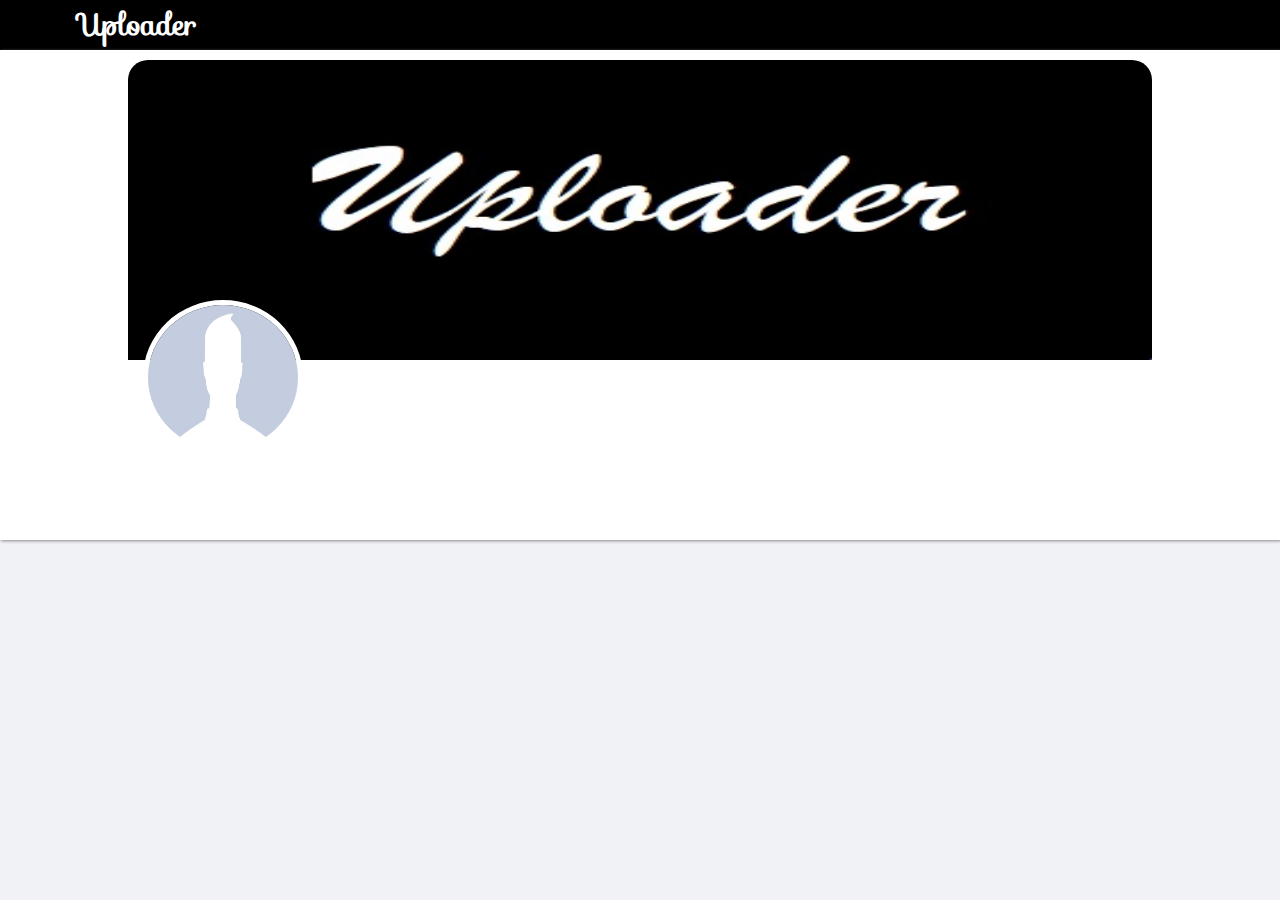
<file: pages/perfil.html>
<!DOCTYPE html>
<html lang="en">

<head>
  <meta charset="UTF-8">
  <meta name="viewport" content="width=device-width, initial-scale=1.0">
  <meta http-equiv="X-UA-Compatible" content="ie=edge">
  <link rel="stylesheet" href="../css/perfil.css">
  <link rel="stylesheet" href="https://fonts.googleapis.com/css?family=Sofia">
  <link rel="preconnect" href="https://fonts.googleapis.com">
  <link rel="preconnect" href="https://fonts.gstatic.com" crossorigin>
  <link href="https://fonts.googleapis.com/css2?family=PT+Sans&display=swap" rel="stylesheet">
  <title>UPLOADER / Perfil</title>
</head>

<body>
  <header>
    <div class="header_titulo">
      <h1> <a href="inicio.html"> Uploader </a></h1>
    </div>

  </header>

  <div class="cuerpo">

    <div class="cuerpo_portada">

      <div class="imagen_portada">
        <img src="../media/portada2.jpg" alt="">
      </div>
      <div class="portada_perfil">
        <img src="../media/perfil.jpg" alt="">
      </div>
    </div>

    <div class="cuerpo_debajoPortada">
      <div class="cuerpo_usuario">
        <h2>Usuario</h2>
      </div>
      <a href="modperfil/editportada.html">  <button type="button" name="button">Editar Perfil</button></a>
      <div class="cuerpo_linea"></div>
      <div class="cuerpo_informacion">

        <ul>
          <li>
            <p>Estudió Electronics and Communication engineering en UNT Argentina</p>
          </li>
          <li>
            <p>Estudió en Instituto Tecnico Salesiano Lorenzo Massa</p>
          </li>
          <li>
            <p>Vive en San Miguel de Tucumán</p>
          </li>
          <li>
            <p>Soltero</p>
          </li>

        </ul>
      </div>
      <button type="button" name="button">Editar detalles</button>
      <div class="cuerpo_linea"></div>

    <a href="modperfil/subir.html">  <button type="button" name="button">Subir archivo</button></a>


      <div class="cuerpo_archivossubidos">
          <div class="archivos_perfil">
              <img src="../media/perfil.jpg" alt=""> <h4>Usuario</h4>
          </div>
          <div class="archivos_contenido">

          </div>
          <div class="archivos_footer">

          </div>
      </div>


      <div class="cuerpo_archivossubidos">
          <div class="archivos_perfil">
              <img src="../media/perfil.jpg" alt=""> <h4>Usuario</h4>
          </div>
          <div class="archivos_contenido">

          </div>
          <div class="archivos_footer">

          </div>
      </div>

      <div class="cuerpo_archivossubidos">
          <div class="archivos_perfil">
              <img src="../media/perfil.jpg" alt=""> <h4>Usuario</h4>
          </div>
          <div class="archivos_contenido">

          </div>
          <div class="archivos_footer">

          </div>
      </div>

      <div class="cuerpo_archivossubidos">
          <div class="archivos_perfil">
              <img src="../media/perfil.jpg" alt=""> <h4>Usuario</h4>
          </div>
          <div class="archivos_contenido">

          </div>
          <div class="archivos_footer">

          </div>
      </div>

      <div class="cuerpo_archivossubidos">
          <div class="archivos_perfil">
              <img src="../media/perfil.jpg" alt=""> <h4>Usuario</h4>
          </div>
          <div class="archivos_contenido">

          </div>
          <div class="archivos_footer">

          </div>
      </div>

      <div class="cuerpo_archivossubidos">
          <div class="archivos_perfil">
              <img src="../media/perfil.jpg" alt=""> <h4>Usuario</h4>
          </div>
          <div class="archivos_contenido">

          </div>
          <div class="archivos_footer">

          </div>
      </div>

      <div class="cuerpo_archivossubidos">
          <div class="archivos_perfil">
              <img src="../media/perfil.jpg" alt=""> <h4>Usuario</h4>
          </div>
          <div class="archivos_contenido">

          </div>
          <div class="archivos_footer">

          </div>
      </div>

      <div class="cuerpo_archivossubidos">
          <div class="archivos_perfil">
              <img src="../media/perfil.jpg" alt=""> <h4>Usuario</h4>
          </div>
          <div class="archivos_contenido">

          </div>
          <div class="archivos_footer">

          </div>
      </div>

      <div class="cuerpo_archivossubidos">
          <div class="archivos_perfil">
              <img src="../media/perfil.jpg" alt=""> <h4>Usuario</h4>
          </div>
          <div class="archivos_contenido">

          </div>
          <div class="archivos_footer">

          </div>
      </div>




    </div>


  </div>



</body>

</html>
</file>
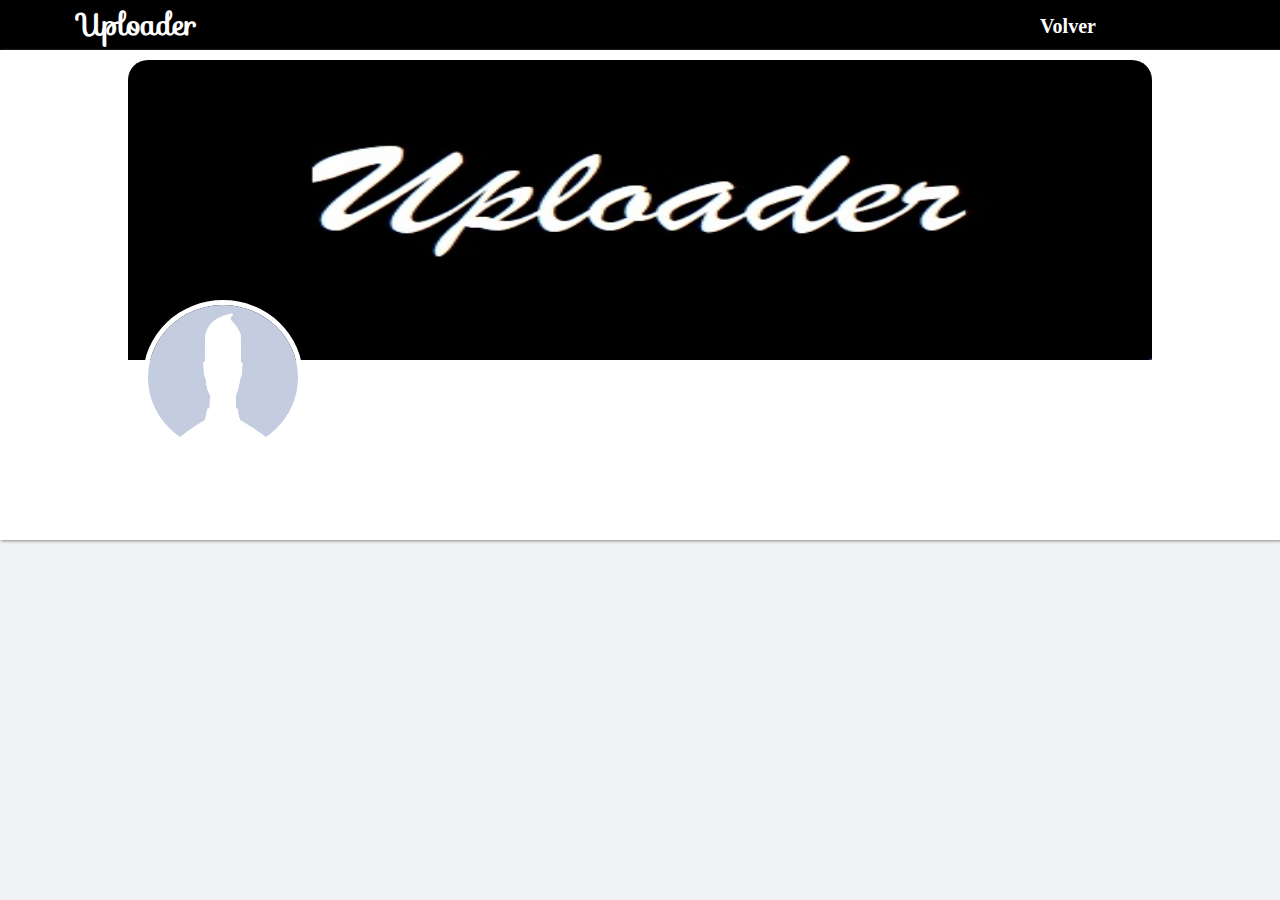
<file: pages/modperfil/editportada.html>
<!DOCTYPE html>
<html lang="en">

<head>
  <meta charset="UTF-8">
  <meta name="viewport" content="width=device-width, initial-scale=1.0">
  <meta http-equiv="X-UA-Compatible" content="ie=edge">
  <link rel="stylesheet" href="../../css/perfil.css">
  <link rel="stylesheet" href="https://fonts.googleapis.com/css?family=Sofia">
  <link rel="preconnect" href="https://fonts.googleapis.com">
  <link rel="preconnect" href="https://fonts.gstatic.com" crossorigin>
  <link href="https://fonts.googleapis.com/css2?family=PT+Sans&display=swap" rel="stylesheet">
  <title>UPLOADER / Editar Perfil</title>
</head>

<body>
  <header>
    <div class="header_titulo">
      <h1> <a href="../../index.html"> Uploader </a></h1>
    </div>
    <h2> <a href="../perfil.php"> Volver </a></h2>
  </header>

  <div class="cuerpo">


    <div class="cuerpo_portada">

      <div class="imagen_portada">
        <img src="../../media/portada2.jpg" alt="">
      </div>
      <div class="portada_perfil">
        <img src="../../media/perfil.jpg" alt="">
      </div>
    </div>


    <div class="cuerpo_debajoPortada">

      <div class="cuerpo_linea"></div>

      <div class="cuerpo_editarportada">
        <h1>Aqui puedes editar tus fotos de perfil o portada</h1>
      </div>
      <div class="cuerpo_linea"></div>
      <div class="cuerpo_botonesDeEdicion">
        <button type="button" name="button">Foto perfil</button>
        <button type="button" name="button">Foto portada</button>
      </div>










    </div>




  </div>




</body>

</html>
</file>
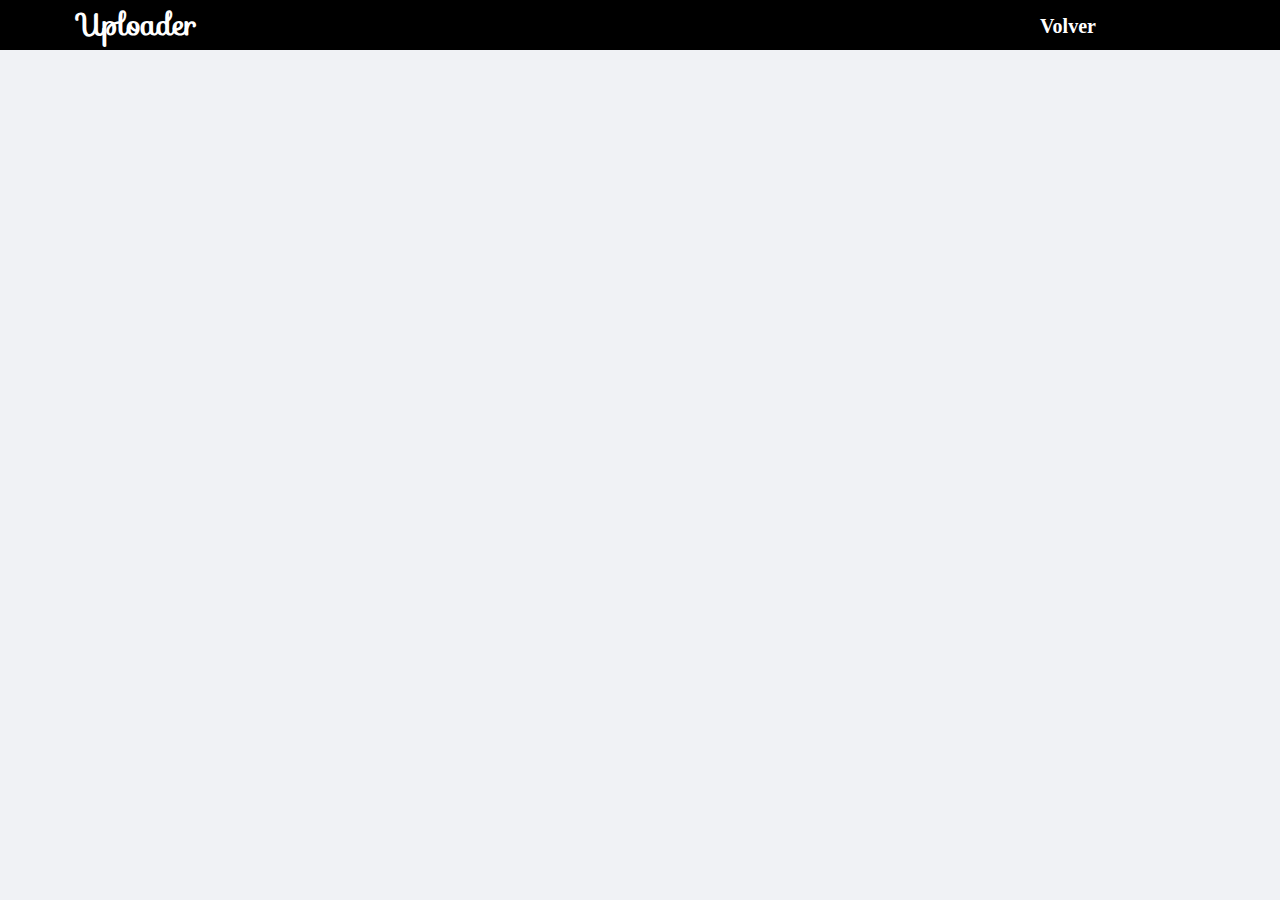
<file: pages/modperfil/publicacion.html>
<!DOCTYPE html>
<html lang="en">

<head>
  <meta charset="UTF-8">
  <meta name="viewport" content="width=device-width, initial-scale=1.0">
  <meta http-equiv="X-UA-Compatible" content="ie=edge">
  <link rel="stylesheet" href="../../css/perfil.css">
  <link rel="stylesheet" href="https://fonts.googleapis.com/css?family=Sofia">
  <link rel="preconnect" href="https://fonts.googleapis.com">
  <link rel="preconnect" href="https://fonts.gstatic.com" crossorigin>
  <link href="https://fonts.googleapis.com/css2?family=PT+Sans&display=swap" rel="stylesheet">
  <title>UPLOADER / Publicacion</title>
</head>

<body>

  <header>
    <div class="header_titulo">
      <h1> <a href="../inicio.html"> Uploader </a></h1>
    </div>
    <h2> <a href="../inicio.html"> Volver </a></h2>
  </header>

  <div class="cuerpo">


    <div class="cuerpo_publicacion2">
      <div class="cuerpo_publicacion2Titutlo">
        <h1>Crear publicacion</h1>
      </div>

      <div class="cuerpo_linea"></div>
        <form class="" action="#" method="post">

      <div class="cuerpo_publicacionPerfil">
        <a href="../perfil.html"><img src="../../media/perfil.jpg" alt=""></a>
        <h1>usuario</h1>
      </div>
      <div class="cuerpo_linea"></div>
      <div class="publicacion2_formulario">

          <textarea name="name" rows="8" cols="80" placeholder="¿Que estas pensando?"></textarea>
          <div class="cuerpo_linea"></div>
          <button type="button" name="button">Publicar</button>
        </form>
      </div>

    </div>

  </div>

</body>

</html>
</file>
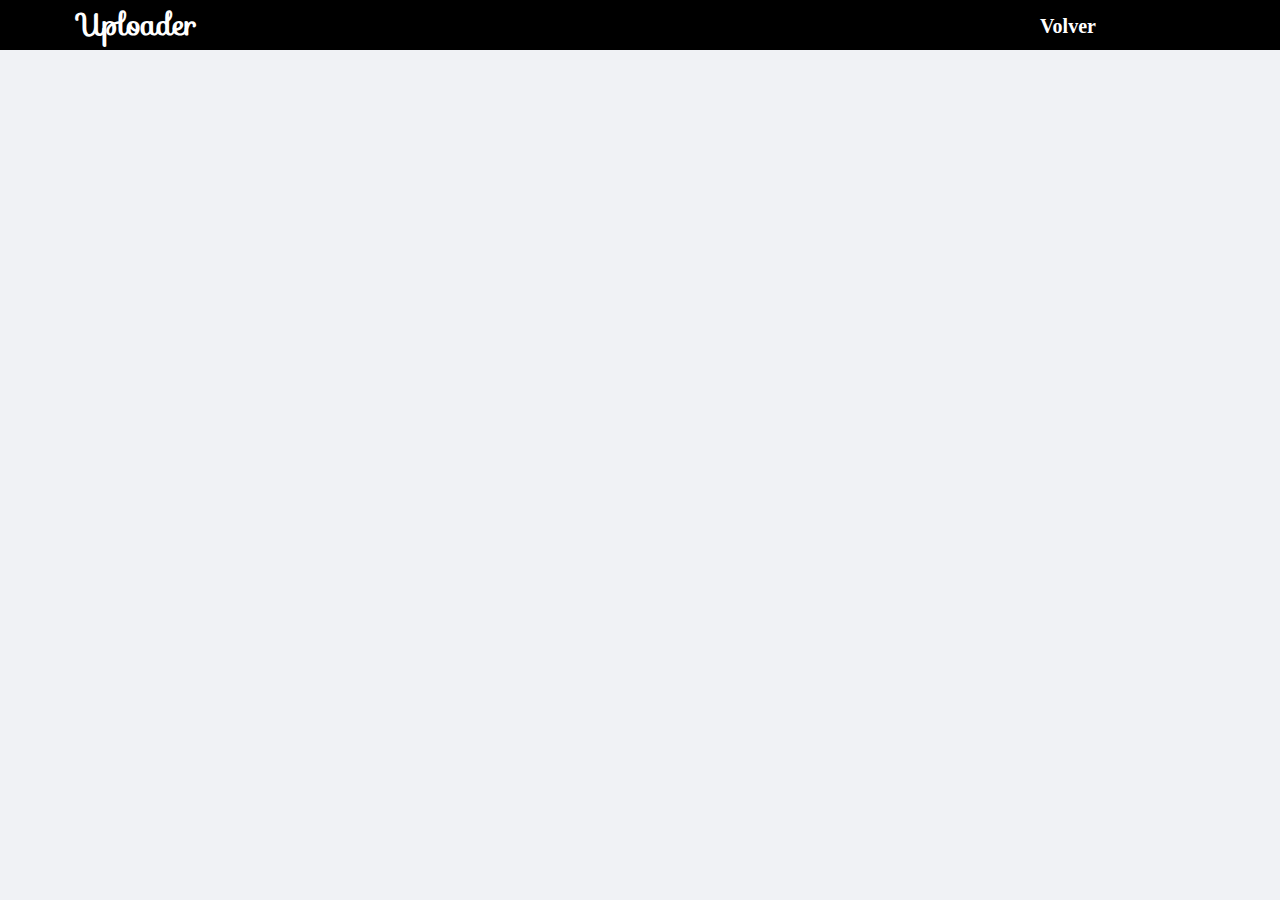
<file: pages/modperfil/subir.html>
<!DOCTYPE html>
<html lang="en">

<head>
  <meta charset="UTF-8">
  <meta name="viewport" content="width=device-width, initial-scale=1.0">
  <meta http-equiv="X-UA-Compatible" content="ie=edge">
  <link rel="stylesheet" href="../../css/perfil.css">
  <link rel="stylesheet" href="https://fonts.googleapis.com/css?family=Sofia">
  <link rel="preconnect" href="https://fonts.googleapis.com">
  <link rel="preconnect" href="https://fonts.gstatic.com" crossorigin>
  <link href="https://fonts.googleapis.com/css2?family=PT+Sans&display=swap" rel="stylesheet">
  <title>UPLOADER / Publicacion</title>
</head>

<body>

  <header>
    <div class="header_titulo">
      <h1> <a href="../inicio.html"> Uploader </a></h1>
    </div>
    <h2> <a href="../perfil.php"> Volver </a></h2>
  </header>

  <div class="cuerpo">


    <div class="cuerpo_publicacion2">
      <div class="cuerpo_publicacion2Titutlo">
        <h1>Subir archivo</h1>
      </div>

      <div class="cuerpo_linea"></div>
      <form class="" action="#" method="post">

        <div class="cuerpo_publicacionPerfil">
          <a href="perfil.html"><img src="../../media/perfil.jpg" alt=""></a>
          <h1>usuario</h1>
        </div>
        <div class="cuerpo_linea"></div>
        <div class="publicacion2_formulario">

          <h1>Aqui puedes seleccionar un archivo para subir a tu cuenta</h1>
          <label for="fname">Nombre archivo</label>
          <input type="text" name="" value="">
          <label for="fname">Descripcion</label>
          <input type="text" name="" value="">
          <button type="button" name="button" id="subir">Seleccionar</button>
          <div class="cuerpo_linea"></div>
          <button type="button" name="button">Subir</button>


      </form>
    </div>

  </div>

  </div>

</body>

</html>
</file>
<file: css/perfil.css>
* {
  margin: 0;
  padding: 0;
}

body {
  background-color: grey;
  display: flex;
  flex-direction: column;
}

/*---------------------------------PARA CELULARES-------------------------------*/
@media (max-width: 767px) {

  /*---------------HEADER-------------*/
  header {
    width: 100%;
    height: 50px;
    background-color: black;
    display: flex;
    flex-direction: row;
  }

  .header_titulo {
    width: 50%;
    text-align: left;
    margin-left: 30px;
    font-size: 10px;
    margin-top: 10px;
  }

  .header_titulo h1 {
    color: white;
    font-family: "Sofia";
  }

  .header_titulo h1 a {
    text-decoration: none;
    color: white;
  }

  header h2 {
    margin-left: 25%;
    margin-top: 15px;
    font-size: 20px;
    text-align: right;
  }

  a {
    text-decoration: none;
    color: white;
  }

  .header_perfil {
    margin-top: 5px;
    margin-left: 25%;
  }

  .header_perfil img {
    width: 40px;
    height: 40px;
    border-radius: 50%;
  }

  /*---------------fin HEADER-------------*/
  /*--------------- cuerpo-------------*/
  .cuerpo {
    width: 92%;
    margin-left: 4%;
    display: flex;
    flex-direction: column;
    margin-top: 10px;
  }

  .cuerpo_portada {
    width: 92%;
    position: absolute;
  }

  .cuerpo_portada img {
    width: 100%;
    height: 200px;
    border-top-left-radius: 20px;
    border-top-right-radius: 20px;
    position: absolute;
    z-index: -1;
  }

  /*INICIO*/
  .cuerpo_publicacion {
    width: 100%;
    height: 50px;
    display: flex;
    flex-direction: row;
    background-color: #6D6A6A;
    margin-bottom: 15px;
    border-radius: 10px;
  }

  .publicacion_texto {
    width: 73%;
    margin-top: 8px;
    margin-left: 5px;
  }

  .publicacion_texto input[type=text] {
    width: 100%;
    height: 30px;
    border-radius: 8px;
    border: 1px white solid;
    padding-left: 10px;
    padding-right: 10px;
    background-color: #6D6A6A;
  }

  .publicacion_texto input::placeholder {
    color: white;
  }

  .publicacion_foto {
    margin-right: 15px;
    margin-left: 10px;
    margin-top: 5px;
  }

  .publicacion_foto img {
    width: 40px;
    height: 40px;
    border-radius: 50%;
  }

  /*FIN INICIO*/
  .cuerpo_publicacion2 {
    width: 100%;
    display: flex;
    flex-direction: column;
    background-color: #6D6A6A;
    margin-bottom: 15px;
    border-radius: 10px;
  }

  .cuerpo_publicacion2Titutlo h1 {
    text-align: center;
    font-size: 20px;
    color: white;
    margin-top: 10px;
    margin-bottom: 20px;
  }

  .cuerpo_publicacion2 p {
    font-size: 14px;
    color: white;
    text-align: center;
    margin-bottom: 20px;
  }

  .publicacion2_formulario {
    display: flex;
    flex-direction: column;
    width: 100%;
    justify-content: center;
  }

  .publicacion2_formulario h1 {
    font-size: 20px;
    color: white;
    text-align: center;
    margin-top: 20px;
    margin-bottom: 20px;
    font-weight: normal;
  }

  .publicacion2_formulario label {
    margin-left: 40px;
    color: white;
    font-size: 18px;
  }

  .publicacion2_formulario input[type=text] {
    width: 80%;
    padding: 5px 5px;
    margin: 10px 0;
    display: inline-block;
    border: 1px solid #ccc;
    border-radius: 4px;
    box-sizing: border-box;
    margin-left: 10%;
    margin-bottom: 20px;
  }

  .publicacion2_formulario textarea {
    width: 94%;
    height: 200px;
    border-radius: 8px;
    color: white;
    background-color: #6D6A6A;
    padding: 10px;
  }

  #descripcion_archivoText {
    width: 80%;
    height: 100px;
    background-color: white;
    margin-left: 10%;
    margin-top: 20px;
    margin-bottom: 40px;
    color: black;
  }

  .publicacion_cajaInput {
    width: 80%;
    height: 40px;
    margin-left: 10%;
    background-color: #4CAF50;
    border-radius: 4px;
    margin-bottom: 10px;
  }

  .publicacion2_formulario input[type=file] {
    width: 80%;
    margin-top: 10px;
    color: white;
    margin-left: 10%;
  }

  .publicacion2_formulario p {
    color: white;
    text-align: center;
  }

  .publicacion2_formulario textarea::placeholder {
    color: white;
  }

  .publicacion2_formulario button {
    width: 90%;
    margin-left: 5%;
  }

  .caja_perfil {
    width: 100%;
    display: flex;
    flex-direction: row;
    margin-bottom: 5px;
  }

  .caja_botonPerfil {
    width: 50%;
    height: 50px;
    background-color: #6D6A6A;
    border-top-left-radius: 10px;
    border-bottom-left-radius: 10px;
    display: flex;
    flex-direction: column;
    margin-bottom: 20px;
  }

  .caja_botonPerfil a {
    margin-top: 14px;
  }

  .caja_perfil h2 {
    font-size: 18px;
    font-weight: normal;
    text-align: center;
  }

  .publicacion2_formulario #subir {
    width: 50%;
    margin-left: 25%;
    margin-bottom: 20px;
  }

  .cuerpo_publicacionPerfil {
    width: 100%;
    display: flex;
    flex-direction: row;
    height: 60px;
  }

  .cuerpo_publicacionPerfil img {
    width: 40px;
    height: 40px;
    border-radius: 50%;
    margin-top: 7px;
    margin-left: 10px;
  }

  .cuerpo_publicacionPerfil h1 {
    font-size: 20px;
    color: white;
    margin-top: 13px;
    margin-left: 3%;
    margin-right: 3%;
    font-weight: normal;
  }

  .cuerpo_publicacionPerfil select {
    font-size: 15px;
    color: white;
    background-color: #6D6A6A;
    margin-bottom: 10px;
    margin-left: 3%;
    margin-right: 3%;
    border: none;
  }

  .publicacion_formularioTitulo {
    width: 90%;
    margin-left: 5%;
  }

  .portada_perfil {
    width: 150px;
    height: 145px;
    position: absolute;
    top: 120px;
    left: 28%;
  }

  .portada_perfil img {
    width: 100%;
    height: 100%;
    border-radius: 50%;
    border: 5px grey solid;
  }

  .cuerpo_debajoPortada {
    margin-top: 280px;
    height: 200px;
    width: 100%;
  }

  .cuerpo_usuario {
    font-family: 'PT Sans', sans-serif;
    text-align: center;
    color: #F3F1E9;
  }

  button {
    width: 100%;
    background-color: #4CAF50;
    color: #F3F1E9;
    padding: 10px 10px;
    margin: 5px 0;
    border: none;
    border-radius: 4px;
    cursor: pointer;
    font-size: 16px;
  }

  .cuerpo_linea {
    width: 100%;
    height: 1px;
    background-color: #F3F1E9;
    margin-top: 10px;
    margin-bottom: 20px;
  }

  .cuerpo_informacion {
    width: 92%;
    margin-left: 4%;
    display: flex;
    flex-direction: column;
    margin-bottom: 20px;
  }

  .cuerpo_informacion ul {
    margin-left: 4%;
  }

  .cuerpo_informacion li {
    color: #F3F1E9;
  }

  .caja_informacion {
    display: flex;
    flex-direction: row;
    margin: 0px;
  }

  .cuerpo_informacion p {
    color: #F3F1E9;
    margin-top: 10px;
    margin-bottom: 10px;
  }

  .cuerpo_archivossubidos {
    width: 100%;
    /*height: 400px;*/
    margin-bottom: 15px;
    background-color: #6D6A6A;
    border-radius: 10px;
    display: flex;
    flex-direction: column;
  }

  .archivos_perfil {
    width: 94%;
    margin-left: 3%;
    height: 60px;
    display: flex;
    flex-direction: row;
  }

  .archivos_perfil img {
    margin-top: 7px;
    width: 40px;
    height: 40px;
    border-radius: 50%;
  }

  .archivos_perfil h4 {
    margin-left: 10px;
    font-size: 20px;
    margin-top: 15px;
    font-family: 'PT Sans', sans-serif;
    color: #F3F1E9;
    font-weight: normal;
  }

  .archivos_contenido {
    overflow-wrap: break-word;
    width: 83%;
    margin-left: 3%;
    min-height: 100px;
    border: 1px #F3F1E9 solid;
    border-radius: 10px;
    padding: 20px;
    color: white;
  }

  .archivos_footer {
    width: 94%;
    margin-left: 3%;
    height: 50px;
  }

  /*subida de archivos*/
  .cajas_archivosSubidos {
    width: 98%;
    display: flex;
    flex-direction: row;
    justify-content: space-between;
    flex-wrap: wrap;
  }

  .cuerpo_subidaDeArchivos {
    width: 48%;
    min-height: 250px;
    margin-bottom: 15px;
    background-color: #6D6A6A;
    border-radius: 10px;
    display: flex;
    flex-direction: column;
  }

  .archivos_perfilSubidos {
    width: 94%;
    margin-left: 3%;
    height: 30px;
    display: flex;
    flex-direction: row;
  }

  .archivos_perfilSubidos h4 {
    margin-left: 10px;
    font-size: 16px;
    margin-top: 5px;
    font-family: 'PT Sans', sans-serif;
    color: #F3F1E9;
    font-weight: normal;
  }

  .archivos_perfilSubidos p {
    color: white;
    margin-left: 10px;
    margin-top: 12px;
    font-size: 12px;
  }

  .archivos_contenidoSubidos {
    overflow-wrap: break-word;
    width: 73%;
    margin-left: 3%;
    min-height: 160px;
    border: 1px #F3F1E9 solid;
    border-radius: 10px;
    padding: 20px;
    color: white;
    display: flex;
    flex-direction: column;
  }

  .archivos_contenidoSubidos p {
    font-size: 12px;
    margin-top: 10px;
  }

  .archivos_contenidoSubidos img {
    height: 100px;
    width: 100%;
    border-radius: 10px;
  }

  .archivos_contenidoSubidos video {
    height: 100px;
    width: 100%;
    border-radius: 10px;
  }

  .archivos_footerSubidos {
    width: 94%;
    margin-left: 3%;
    height: 50px;
    display: flex;
    flex-direction: row;
    justify-content: space-around;
    margin-top: 5px;
  }

  .archivos_footerSubidos button {
    font-size: 12px;
  }

  /*fin subida de archivos*/
  .cuerpo_editarportada {
    margin-top: 20px;
    margin-bottom: 20px;
    text-align: center;
    color: #F3F1E9;
    font-size: 10px;
  }

  .cuerpo_botonesDeEdicion {
    width: 100%;
    display: flex;
    flex-direction: row;
    justify-content: space-between;
  }

  .cuerpo_botonesDeEdicion a {
    width: 50%;
    margin-left: 10px;
  }

  #imagenPerfil {
    width: 200px;
    height: 200px;
    margin-top: 20px;
    margin-left: 25%;
  }

  #cuerpo_publicacionPerfilMod {
    width: 100%;
    display: flex;
    flex-direction: column;
    height: 250px;
  }

  #imagenPortada {
    width: 90%;
    height: 200px;
    border-top-left-radius: 20px;
    border-top-right-radius: 20px;
    border-bottom-left-radius: 0px;
    border-bottom-right-radius: 0px;
    margin-left: 5%;
  }

  /*--------------- fin cuerpo-------------*/
  /*------Eliminacion-------- */
  /*Eliminacion inicio*/
  .cuerpo_publicidad {
    display: none;
  }

  .cuerpo_menu {
    display: none;
  }

  .cuerpo_paraPC{
    display: none;
  }

.header_nombre{
  display: none;
}
.portada_nombre{
  display: none;
}
.cuerpo_debajoPortadaPC{
  display: none;
}

.botones_portada{
  display: none;
}
.cuerpo_lineaPC{
  display: none;
}

.cuerpo_debajoPortadaArchivos{
  display: none;
}

  /*------fin eliminacion---*/
  /*---------------------------------FIN CELULARES-------------------------------*/
}

/*---------------------------------PARA PC -----------------------------------*/
@media (min-width: 768px) {
  header {
    width: 100%;
    height: 50px;
    background-color: black;
    display: flex;
    flex-direction: row;
  }

  .header_titulo {
    width: 50%;
    text-align: left;
    margin-left: 80px;
    font-size: 15px;
    margin-top: 1px;

  }

  .header_titulo h1 {
    color: white;
    font-family: "Sofia";
  }

  .header_titulo h1 a {
    text-decoration: none;
    color: WHITE;
  }

  header h2 {
    margin-left: 25%;
    margin-top: 15px;
    font-size: 20px;
    text-align: right;
  }

  a {
    text-decoration: none;
    color: white;
  }

  .header_perfil {
    margin-top: 5px;
    margin-left: 25%;
  }

  .header_perfil img {
    width: 40px;
    height: 40px;
    border-radius: 50%;
  }

.header_nombre{
  font-size: 16px;
  margin-top: 14px;
  margin-left: 10px;
  font-weight: normal;
}
  /*---------------fin HEADER-------------*/
  /*--------------- cuerpo-------------*/
  body {
    background-color: rgb(240, 242, 245);
  }

  .cuerpo {
    width: 100%;
    display: flex;
    flex-direction: ROW;
  }

  /* -- INICIO --*/
  .cuerpo_menu {
    margin-top: 10px;
    width: 30%;
    display: flex;
    flex-direction: column;
  }


  .cuerpo_paraPC{
    margin-top: 20px;
    width: 40%;
    display: flex;
    flex-direction: column;
  }


  .cuerpo_publicacion {

    width: 100%;
    height: 50px;
    background-color: white;
    margin-bottom: 15px;
    border-radius: 10px;
    display: flex;
    flex-direction: row;

    box-shadow: 2px 2px 13px #888888;
     }

  .cuerpo_publicacion form {
    display: flex;
    flex-direction: row;
    width: 100%;
  }

  .cuerpo_publicidad {
    margin-top: 10px;
    width: 30%;
    display: flex;
    flex-direction: column;
  }

  .publicacion_textoPC {
    width: 90%;
    margin-top: 0px;
    margin-left: 5px;
  }

  .publicacion_textoPC  input[type=text] {
    width: 70%;
    height: 30px;
    border-radius: 8px;
    border: 1px white solid;
    padding-left: 10px;
    padding-right: 10px;
    background-color: rgb(240, 242, 245);
  }

  .cuerpo_publicacion  input::placeholder {
    color: black;
  }

  .cuerpo_publicacion  button {
    width: 15%;
    height: 30px;
    background-color: #4CAF50;
    color: white;
    padding: 1px 0px;
    margin-top: 7px;
    margin-left: 5px;
    border: none;
    border-radius: 4px;
    cursor: pointer;
    font-size: 16px;
  }

  .publicacion_foto   {
    margin-right: 15px;
    margin-left: 10px;
    margin-top: 5px;
  }

  .publicacion_foto img {
    width: 40px;
    height: 40px;
    border-radius: 50%;
  }



  .cuerpo_paraPC .cuerpo_archivossubidos {
    width: 100%;
    /*height: 400px;*/
    margin-bottom: 15px;
    background-color: white;
    border-radius: 10px;
    display: flex;
    flex-direction: column;

    box-shadow: 1px 1px 13px #888888;
  }

  .cuerpo_paraPC .archivos_perfil {
    width: 94%;
    margin-left: 3%;
    height: 60px;
    display: flex;
    flex-direction: row;
  }

  .cuerpo_paraPC .archivos_perfil img {
    margin-top: 7px;
    width: 40px;
    height: 40px;
    border-radius: 50%;
  }

  .archivos_perfil h4 {
    margin-left: 10px;
    font-size: 20px;
    margin-top: 15px;
    font-family: 'PT Sans', sans-serif;
    color: black;
    font-weight: normal;
  }

  .archivos_contenido {
    overflow-wrap: break-word;
    width: 82%;
    margin-left: 5%;
    min-height: 100px;
    border: 1px grey solid;
    border-radius: 10px;
    padding: 20px;
    color: black;
    background-color: rgb(240, 242, 245);
    font-size: 20px;
  }

  .archivos_footer {
    width: 94%;
    margin-left: 3%;
    height: 50px;
  }

.cuerpo_publicidad h1{
  font-size: 18px;
  color: grey;
  margin-left: 80px;
}

.publicidades{
  margin-left: 80px;
  margin-top: 10px;
  display: flex;
  flex-direction: column;
}
.publicidades a:hover{
  background-color: #e9e9e9;
  border-radius: 10px;
}
.contenido_publicidades{
  display: flex;
  flex-direction: row;
}

.contenido_publicidades img{
  width: 70px;
  height: 70px;
  border-radius: 10px;
}

.contenidoTexto{
  display: flex;
  flex-direction: column;
  margin-left: 10px;
  margin-top: 20px;
}

.contenidoTexto h2{
  font-size: 16px;
  color: black;
  text-align: center;
}
.contenidoTexto h3{
  font-size: 14px;
  color: grey;
  text-align: center;
}

.cuerpo_menu a:hover{
  background-color: #e9e9e9;
  width: 90%;
}

.menu_contenido{
  display: flex;
  flex-direction: row;
  margin-left: 20px;
  margin-top: 10px;
  margin-bottom: 10px;
}

.menu_contenido img{
  height: 30px;
  width: 30px;
  border-radius: 50%;
}

.menu_contenido h3{
  font-size: 15px;
  color: black;
  margin-left: 20px;
  margin-top: 6px;
}


/*---PERFIL---*/

.cuerpo_debajoPortada{
  display: none;
}

.cuerpo_portada {
  width: 100%;
  padding-top: 10px;
  position: absolute;
  z-index: 0;
  background-color: white;
  height: 480px;

  box-shadow: 1px 1px 3px #888888;
}

.cuerpo_portada img {
  width: 80%;
  height: 300px;
  margin-left: 10%;
  border-top-left-radius: 20px;
  border-top-right-radius: 20px;
  position: absolute;
  z-index: -1;
}

.portada_perfil {
  width: 150px;
  height: 145px;
  position: absolute;
  top: 250px;
  left: 10%;
}

.portada_perfil img {
  width: 100%;
  height: 100%;
  border-radius: 50%;
  border: 5px white solid;
}

.portada_nombre h2{
  font-size: 35px;
  color: black;
  margin-left: 370px;
  margin-top: 310px;
}


  .cuerpo_lineaPC {
    width: 80%;
    margin-left: 10%;
    height: 1px;
    margin-top: 70px;
    background-color: #e9e9e9;
  }


.botones_portada{
  margin-left: 10%;
  display: flex;
  flex-direction: row;
}

.botones_portada a:hover{
  background-color: #e9e9e9;
}


.boton_deLaPortada{
  padding:20px;
}

.boton_deLaPortada h3{
  font-size: 17px;
  color: black;
}

.cuerpo_debajoPortadaPC{
  width: 80%;
  margin-left: 10%;
  margin-top: 490px;
  display: flex;
  flex-direction: row;
  margin-bottom: 200px;
}
.cuerpo_debajoMenuIzquierdo{
  width: 40%;
  display: flex;
  flex-direction: column;

}
.cuerpo_debajoMenuDerecho{
  width: 60%;
  display: flex;
  flex-direction: column;
  padding-left: 20px;
  padding-top: 20px;
  padding-right: 20px;
}

.menu_izquierdo{
  width: 90%;
  margin-bottom: 15px;
  background-color: white;
  border-radius: 10px;
  display: flex;
  flex-direction: column;
  box-shadow: 1px 1px 13px #888888;
  margin-top: 20px;
  padding: 20px;
}

.menu_izquierdo h2{
  font-size: 21px;
  margin-bottom: 20px;
}

.menu_izquierdo p{
  font-size: 17px;
  margin-bottom: 10px;
  color:#4e4e4e;

}

.cuerpo_debajoMenuDerecho .cuerpo_archivossubidos {
  width: 100%;
  /*height: 400px;*/
  margin-bottom: 20px;
  background-color: white;
  border-radius: 10px;
  display: flex;
  flex-direction: column;
  box-shadow: 1px 1px 13px #888888;
}

.cuerpo_debajoMenuDerecho .archivos_perfil {
  width: 94%;
  margin-left: 2%;
  height: 60px;
  display: flex;
  flex-direction: row;
}

.cuerpo_debajoMenuDerecho .archivos_perfil img {
  margin-top: 7px;
  width: 40px;
  height: 40px;
  border-radius: 50%;
}

button {
  width: 100%;
  background-color: #4CAF50;
  color: white;
  padding: 10px 10px;
  margin: 5px 0;
  border: none;
  border-radius: 4px;
  cursor: pointer;
  font-size: 16px;
  margin-top: 12px;
}
button:hover{
  background-color: #56c75a;
}



/*--ARCHIVOS--*/

.cuerpo_debajoPortadaArchivos{
  width: 80%;
  margin-left: 10%;
  margin-top: 510px;
  padding: 20px;
  display: flex;
  flex-direction: column;
  background-color: white;
  border-radius: 10px;
  box-shadow: 1px 1px 13px #888888;
  margin-bottom: 20px;
}
.menu_archivos{
  width: 100%;
}
.menu_archivos button{
  width: 10%;
}

.contenido_archivos{
  width: 100%;
  margin-top: 20px;
  margin-bottom: 100px;
}


.contenido_archivos h2{
  margin-bottom: 30px;
  margin-top: 10px;
}

 table {
  font-family: Arial, Helvetica, sans-serif;
  border-collapse: collapse;
  width: 100%;
  margin-bottom: 20px;
}

 table td {
/*border: 1px solid #ddd;*/
  padding: 5px;
  text-align: center;
  font-size: 13px;
}

table th {
/*border: 1px solid #ddd;*/
 padding: 5px;
 text-align: center;
 font-size: 17px;
}


 table tr:nth-child(even){background-color: #f2f2f2;}

 table tr:hover {background-color: #ddd;}

 table th {
  padding-top: 12px;
  padding-bottom: 12px;
  text-align: center;
}

table tr img {
width: 25px;
height: 25px;
}

table tr a {
color:black;
}

table button{
  background-color: #f2f2f2;
  padding: 0px;
  margin:  0px;
  border: none;
  border-radius: none;
  cursor: pointer;
  font-size: 16px;
}
table button:hover{
  background-color: #ddd;
}


/* -----SUBIR------*/

.contenido_archivosSubidos{
  width: 70%;
  margin-left: 15%;
  margin-top: 20px;
  margin-bottom: 30px;
  border: 1px #e3e3e3 solid;
  border-radius: 10px;
  padding: 10px;
}

.perfil_archivosSubidos{
  width: 100%;
  margin-left: 30%;
  display: flex;
  flex-direction: row;
  margin-top: 30px;
}

.perfil_archivosSubidos img{
  width: 100px;
  height: 100px;
  border-radius: 50%;
}
.perfil_archivosSubidos h1{
  font-size: 25px;
  margin-top: 30px;
  margin-left: 30px;
  margin-right: 30px;
}

.perfil_archivosSubidos select{
  height: 50px;
  width: 100px;
  margin-top: 20px;
}

.contenido_subirArchivos{
  text-align: center;
  margin-top: 20px;
  margin-bottom: 20px;
}

.contenido_subirArchivos h1{
  font-size: 20px;
  font-weight: normal;
  margin-bottom: 20px;
}

.contenido_subirArchivos button{
  margin-top: 20px;
  width: 60%;
}

.contenido_subirArchivos p{
  text-align: center;
  font-size: 20px;
}


/*   Descarga    */

.cuerpo_descarga{
  width: 80%;
  margin-left: 10%;
  margin-top: 30px;
  padding: 20px;
  display: flex;
  flex-direction: column;
  background-color: white;
  border-radius: 10px;
  box-shadow: 1px 1px 13px #888888;
  margin-bottom: 20px;
}

  /*eliminados*/

  .cuerpo_paracelular{
    display: none;
  }

.cuerpo_publicacion2{
  display: none;
}

  /*---------------------------------FIN PC -----------------------------------*/
}
</file>
